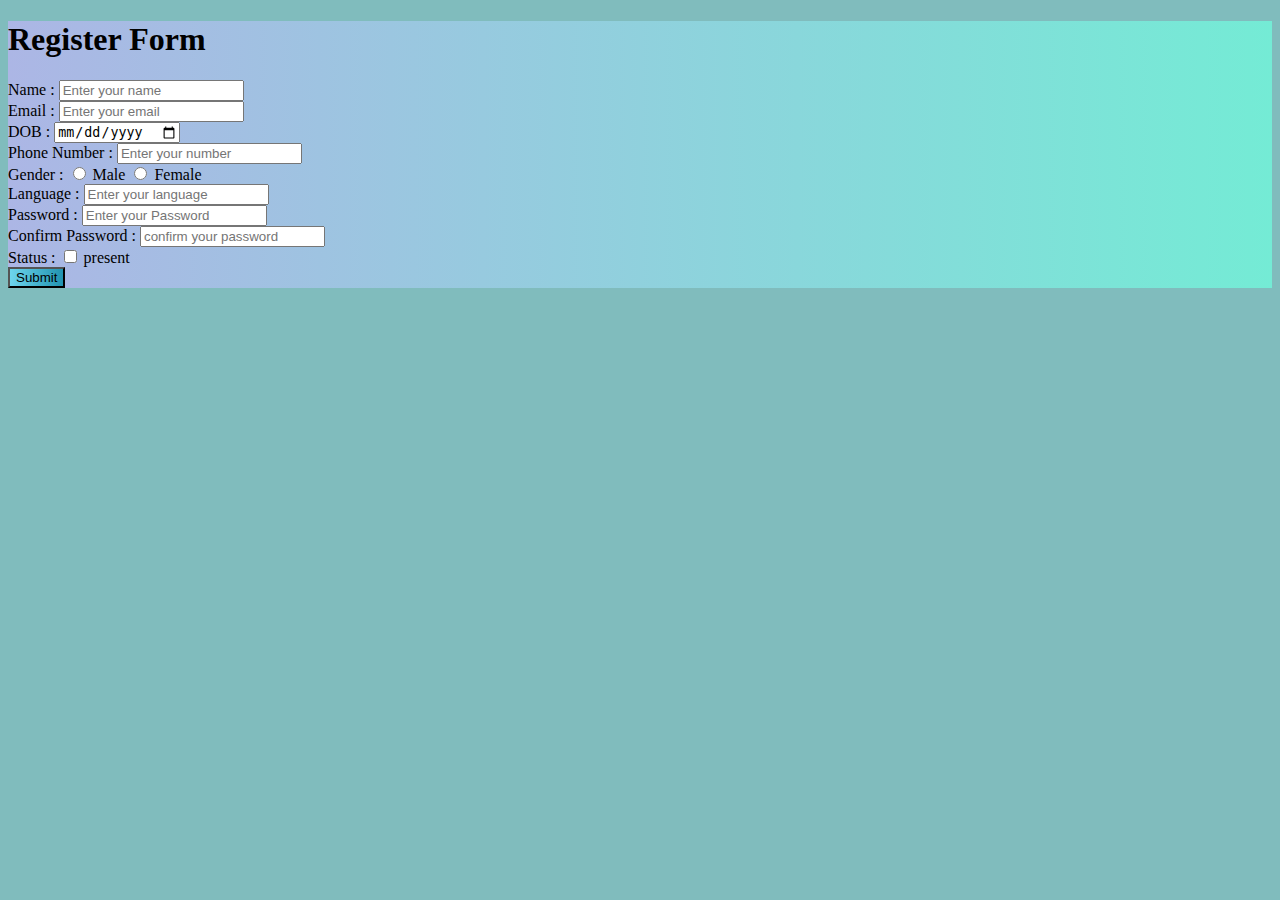
<file: index.html>
<!DOCTYPE html>
<html lang="en">
<head>
    <meta charset="UTF-8">
    <meta name="viewport" content="width=device-width, initial-scale=1.0">
    <title>Document</title>
    <link href="https://cdn.jsdelivr.net/npm/bootstrap@5.3.2/dist/css/bootstrap.min.css" rel="stylesheet" integrity="sha384-T3c6CoIi6uLrA9TneNEoa7RxnatzjcDSCmG1MXxSR1GAsXEV/Dwwykc2MPK8M2HN" crossorigin="anonymous">
<!-- <script src="https://cdn.jsdelivr.net/npm/bootstrap@5.3.2/dist/js/bootstrap.bundle.min.js" integrity="sha384-C6RzsynM9kWDrMNeT87bh95OGNyZPhcTNXj1NW7RuBCsyN/o0jlpcV8Qyq46cDfL" crossorigin="anonymous"></script> -->
<link rel="stylesheet" href="style.css">
</head>
<body class="">

    <div class="container-fluid justify-content-center align-self-center d-flex">

        <form action="" class="form rounded-4 mt-5 p-5 mb-5 justify-content-center" id="form">
            <h1 class="text-center display- fw-bold">Register Form</h1>

            <div class="form-group row mt-4">
                <label for="name" class="fw-bold">Name :</label>
                <input id="name" type="text" class="form-control" placeholder="Enter your name">
                <div class="error text-danger" id="nameError"></div>
            </div>

            <div class="form-group row mt-4">
                <label for="email" class="fw-bold">Email :</label>
                <input id="email" class="form-control" placeholder="Enter your email">
                <div class="error text-danger" id="emailError"></div>
            </div>

            <div class="form-group row mt-4">
                <label for="date of birth" class="fw-bold">DOB :</label>
                <input id="dob" type="date" class="form-control" placeholder="Enter your DOB">
                <div class="error text-danger" id="dobError"></div>
            </div>

            <div class="form-group row mt-4">
                <label for="phone number" class="fw-bold">Phone Number :</label>
                <input id="phonum" type="tel" class="form-control" placeholder="Enter your number">
                <div class="error text-danger" id="phoError"></div>
            </div>

            <div class="form-group mt-5">
                <label for="gender" class="fw-bold">Gender :</label>
                <input id="maleg" value="male" type="radio" name="gender" class="mx-3">     
                <label for="male">Male</label>
                <input id="femaleg" value="female" type="radio" name="gender" class="mx-3">
                <label for="female">Female</label>
                <div class="error text-danger" id="genderError"></div>
            </div>

            <div class="form-group mt-4 row">
                <label for="language" class="fw-bold">Language :</label>
                <input list="mozhi" id="lang" class="form-control" placeholder="Enter your language">
                <datalist id="mozhi" >
                    <option value="Tamil"></option>
                    <option value="English"></option>
                    <option value="Malayalam"></option>
                    <option value="Telugu"></option>
                    <option value="Hindi"></option>
                    <option value="Spanish"></option>
                    <option value="French "></option>
                    <option value="Bengali "></option>
                    <option value="Russian "></option>
                </datalist>
                <div class="error text-danger" id="lanError"></div>
            </div>

            <div class="form-group row mt-4">
                <label for="password" class="fw-bold">Password :</label>
                <input id="pass" type="password" class="form-control" placeholder="Enter your Password">
                <div class="error text-danger" id="passError"></div>
            </div>

            <div class="form-group row mt-4">
                <label for="conpassword" class="fw-bold">Confirm Password :</label>
                <input id="conpass" type="password" class="form-control " placeholder="confirm your password">
                <div class="error text-danger" id="conError"></div>
            </div>

            <div class="form-group mt-4">
                <label for="" class="fw-bold">Status :</label>
                <input id="present" type="checkbox" name="registor" class="mx-3">
                <label for="">present</label>
                <div class="error text-danger" id="registorError"></div>
            </div>

            <div class="">
                <button id="btn" class="btn fw-bold mt-5">Submit</button>
            </div>
        
        </form>

        
    </div>


    <script src="main.js"></script>


</body>
</html>
</file>
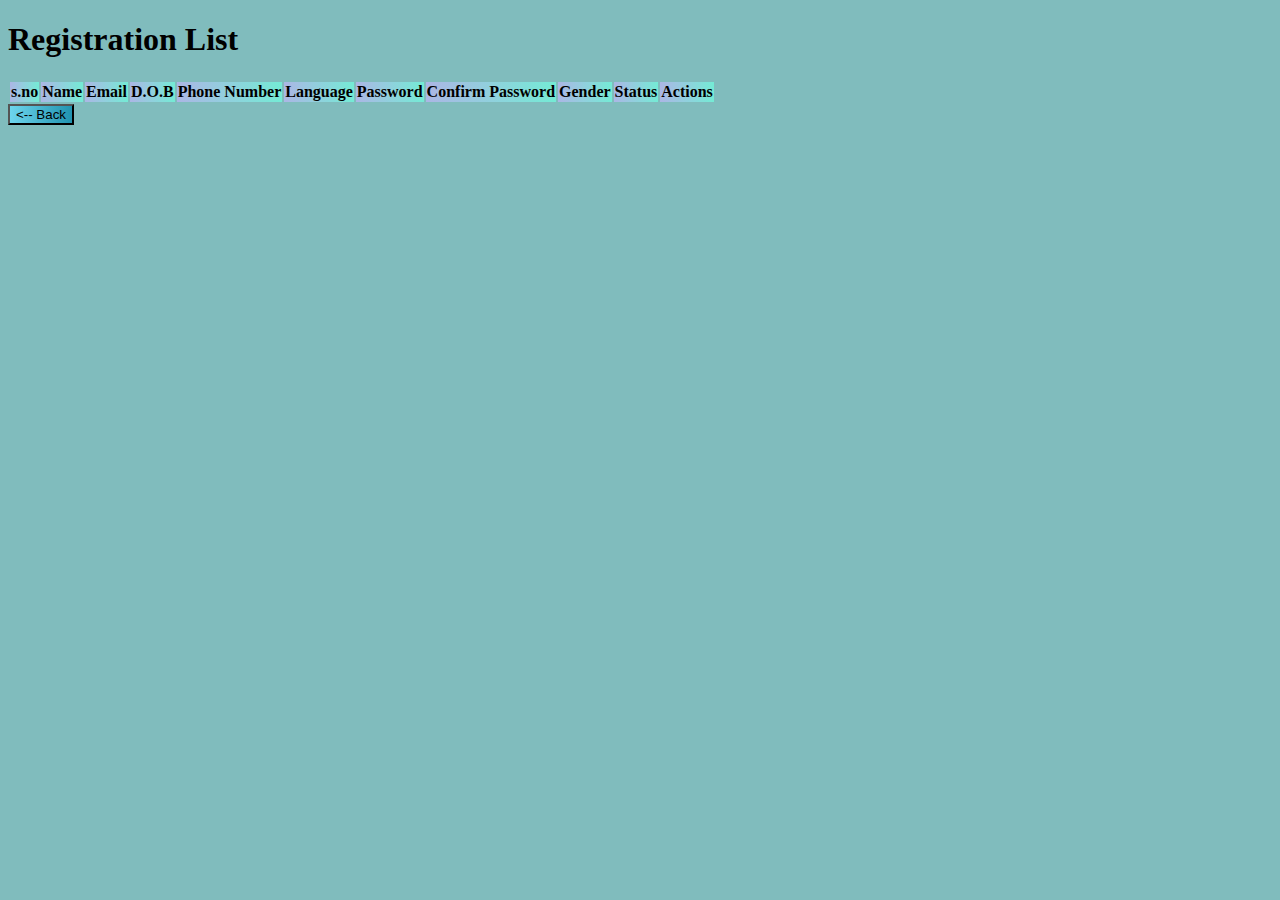
<file: table.html>
<!DOCTYPE html>
<html lang="en">
<head>
    <meta charset="UTF-8">
    <meta name="viewport" content="width=device-width, initial-scale=1.0">
    <title>Document</title>
    <link href="https://cdn.jsdelivr.net/npm/bootstrap@5.3.2/dist/css/bootstrap.min.css" rel="stylesheet" integrity="sha384-T3c6CoIi6uLrA9TneNEoa7RxnatzjcDSCmG1MXxSR1GAsXEV/Dwwykc2MPK8M2HN" crossorigin="anonymous">
    <link rel="stylesheet" href="style.css">
</head>
<body>
    
    <div class="col-10 mt-5 container-fluid">
        <h1 class="fw-bold text-center pt-4 display-5">Registration List</h1>
        <table class="table table-striped text-center mt-5">
            <thead>
                <tr>
                    <th class="tab">s.no</th>
                    <th class="tab">Name</th>
                    <th class="tab">Email</th>
                    <th class="tab">D.O.B</th>
                    <th class="tab">Phone Number</th>
                    <th class="tab">Language</th>
                    <th class="tab">Password</th>
                    <th class="tab">Confirm Password</th>
                    <th class="tab">Gender</th>
                    <th class="tab">Status</th>
                    <th class="tab">Actions</th>
                </tr>
            </thead>

            <tbody id="tbody"></tbody>
        </table>

        <button onclick="back()" class="btn fw-bold mt-3"><-- Back</button>
    </div>


    <script src="table.js"></script>

</body>
</html>
</file>
<file: style.css>
body{
    /* background-color: #AC7D88;  */
    /* background: #FF416C;  
background: -webkit-linear-gradient(to right, #FF4B2B, #FF416C);  
background: linear-gradient(to right, #FF4B2B, #FF416C);  */
background-color: #80BCBD;

}

button{
    background: #2193b0;  /* fallback for old browsers */
    background: -webkit-linear-gradient(to right, #6dd5ed, #2193b0);  /* Chrome 10-25, Safari 5.1-6 */
    background: linear-gradient(to right, #6dd5ed, #2193b0); /* W3C, IE 10+/ Edge, Firefox 16+, Chrome 26+, Opera 12+, Safari 7+ */

}

form{
    background: #74ebd5;  
    background: -webkit-linear-gradient(to right, #ACB6E5, #74ebd5);  
    background: linear-gradient(to right, #ACB6E5, #74ebd5); 

}

.tab{
    background: #74ebd5;  
    background: -webkit-linear-gradient(to right, #ACB6E5, #74ebd5);  
    background: linear-gradient(to right, #ACB6E5, #74ebd5); 
}

.le{
    background-color: #B4D4FF;
    background: -webkit-linear-gradient(to right, #B4D4FF, #B4D4FF);  
    background: linear-gradient(to right, #B4D4FF, #B4D4FF); 
}
</file>
